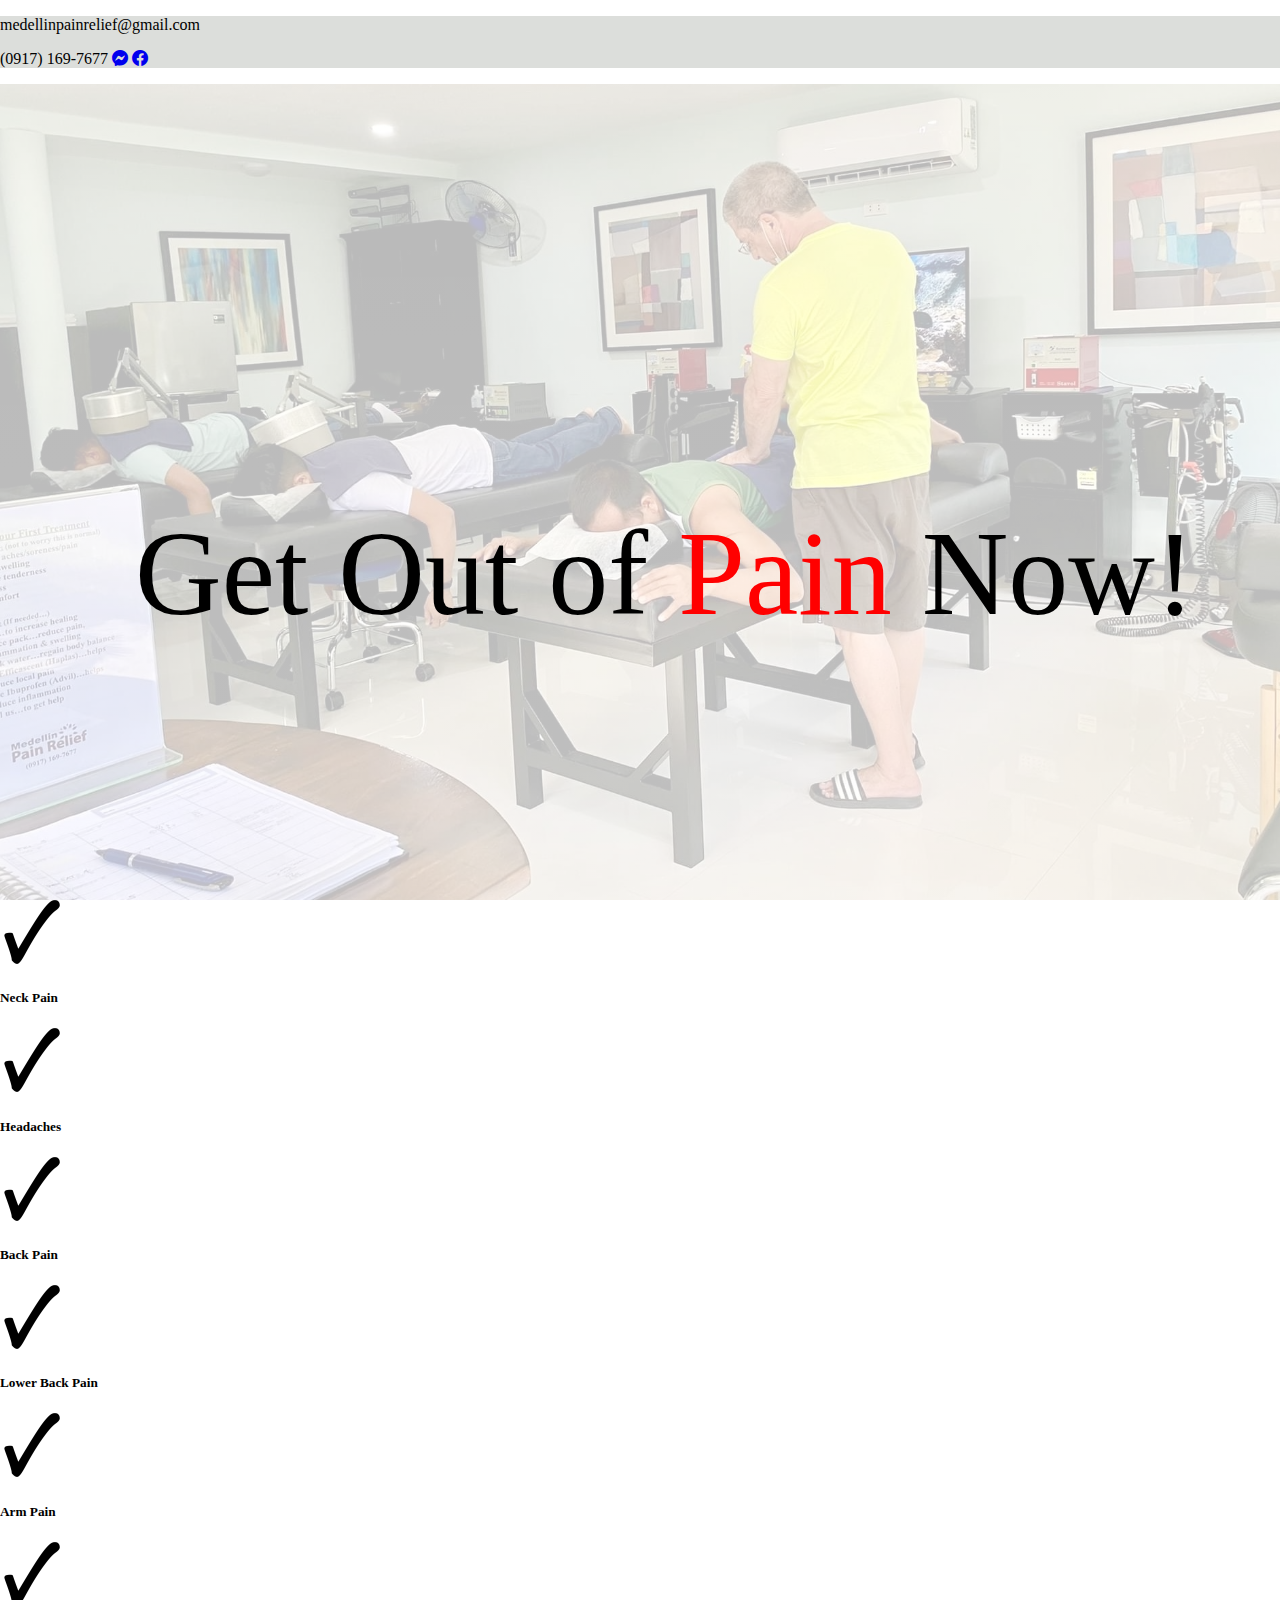
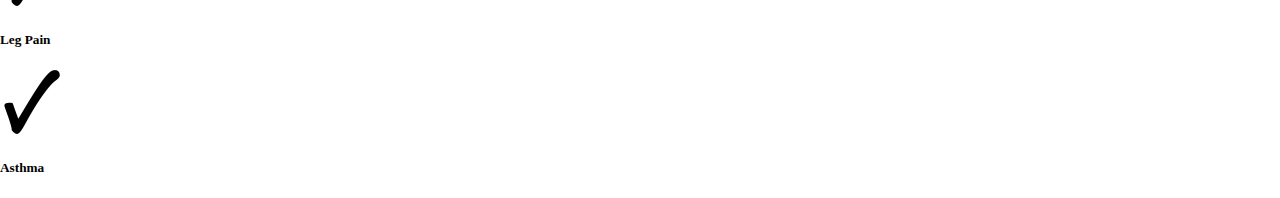
<file: test.html>
<!DOCTYPE html>
<html lang="en">
<head>
    <meta charset="UTF-8">
    <meta http-equiv="X-UA-Compatible" content="IE=edge">
    <meta name="viewport" content="width=device-width, initial-scale=1.0">
    <link rel="stylesheet" href="./css/effects.css">
    <link rel="stylesheet" href="test.css">
    <link rel="stylesheet" href="./css/testimonial-section.css">
    <link href="https://cdn.jsdelivr.net/npm/bootstrap@5.2.3/dist/css/bootstrap.min.css" rel="stylesheet" integrity="sha384-rbsA2VBKQhggwzxH7pPCaAqO46MgnOM80zW1RWuH61DGLwZJEdK2Kadq2F9CUG65" crossorigin="anonymous">
    <link rel="preconnect" href="https://fonts.googleapis.com">
    <link rel="preconnect" href="https://fonts.gstatic.com" crossorigin>
    <link rel="stylesheet" href="https://cdn.jsdelivr.net/npm/bootstrap-icons@1.10.5/font/bootstrap-icons.css">
    <link href="https://fonts.googleapis.com/css2?family=Exo+2:wght@200;400;500&display=swap" rel="stylesheet">
    <title>Medellin Pain Relief</title>
</head>
<body>


<div id="hero-section" class="hero-section row m-0 p-0">

    <div class="banner-con col-12 container-fluid m-0 p-0">

        <div class="banner row m-0 p-0">

            <div class="email col-sm-6">
                <p class="email-text m-0 p-0 d-flex align-items-center justify-content-center">medellinpainrelief@gmail.com</p>
            </div>

            <div class="phone col-sm-6">
                <p class="email-text m-0 p-0 d-flex align-items-center justify-content-center"> 
                <span class="me-2">(0917) 169-7677 </span>
                <a href="https://m.me/medellinpainrelief/" target="_blank"><span class="me-1"><i class="bi bi-messenger"></i></span></a>
                <a href="https://facebook.com/medellinpainrelief/" target="_blank"><span><i class="bi bi-facebook"></i></span></a> 
                </p>
            </div>

        </div>

    </div>


    <div class="nav-con col-12 container-fluid m-0 p-0">

        <nav class="navbar navbar-expand-lg bg-light shadow m-0 p-0">
            <div class="container-fluid">
              <a class="navbar-brand ms-3" href="#"><img class="nav-logo" width="150px" src="photos/medellinpainrelieflogo.png" alt="Medellin Pain Relief"></a>
              <button class="navbar-toggler" type="button" data-bs-toggle="collapse" data-bs-target="#navbarSupportedContent" aria-controls="navbarSupportedContent" aria-expanded="false" aria-label="Toggle navigation">
                <span class="navbar-toggler-icon"></span>
              </button>
              <div class="collapse navbar-collapse" id="navbarSupportedContent">
                <ul class="navbar-nav mx-auto mb-2 me-4 mb-lg-0">
                  <li class="nav-item">
                    <a class="nav-link fs-6 fw-bold m-3" aria-current="page" href="#">Home</a>
                  </li>
                  <li class="nav-item">
                    <a class="nav-link fs-6 fw-bold m-3" href="#">Treatments</a>
                  </li>
                  <li class="nav-item">
                    <a class="nav-link fs-6 fw-bold m-3" href="#">treatments</a>
                  </li>
                  <li class="nav-item">
                    <a class="nav-link fs-6 fw-bold m-3" href="#">Our Services</a>
                  </li>
                  <li class="nav-item">
                    <a class="nav-link fs-6 fw-bold m-3" href="#">About Us</a>
                  </li>
                </ul>
              </div>
            </div>
          </nav>

    </div>


    <div class="tagline-con col-12 container-fluid m-0 p-0 row">

        <div class="tagline-text-con col-sm-6 p-0 m-0">
            <p id="tagline" class="tagline fw-bold m-0 p-0 ">Get Out of <span class="pain" style="color:#FF0000;;">Pain</span> Now!</p>
        </div>


        <div class="buttons-con col-sm-6 p-0 m-0">
            <div class="buttons col-12 p-0 m-0 mt-1 mb-1">
                <button id="contactus-btn" class="contactus-btn text-white fw-bold shadow">Contact Us <span class="ms-2"><i class="bi bi-envelope-fill"></i></span></button>
            </div>
            <div class="buttons col-12 p-0 m-0 mt-1 mb-1">
                <button onclick="openMessenger()" class="chat-btn text-white fw-bold shadow">Chat on Messenger <span class="ms-2"><i class="bi bi-messenger"></i></span></button>
            </div>
            <div class="buttons col-12 p-0 m-0 mt-1 mb-1">
                <button id="phoneButton" class="phone-btn text-white fw-bold shadow">(0917) 169-7677  <span class="ms-2"> <i class="bi bi-telephone-fill"></i></span></button>
            </div>
        </div>

    </div>

</div>


<script src="./js/hero-section.js"></script>
<script src="./js/testimonial-section.js"></script>
<script src="./js/effects.js"></script> 
<script src="https://cdn.jsdelivr.net/npm/bootstrap@5.2.3/dist/js/bootstrap.bundle.min.js" integrity="sha384-kenU1KFdBIe4zVF0s0G1M5b4hcpxyD9F7jL+jjXkk+Q2h455rYXK/7HAuoJl+0I4" crossorigin="anonymous"></script>    
</body>
</html>




<div class="services-text-con col-12 m-0 p-0">
  <span><img src="./photos/check-mark-7-64.ico" alt="check mark icon"></span>
  <span><h5 class="services-text">Neck Pain</h5></span>
</div>

<div class="services-text-con col-12 m-0 p-0">
  <span><img src="./photos/check-mark-7-64.ico" alt="check mark icon"></span>
  <span><h5 class="services-text">Headaches</h5></span>
</div>

<div class="services-text-con col-12 m-0 p-0">
  <span><img src="./photos/check-mark-7-64.ico" alt="check mark icon"></span>
  <span><h5 class="services-text">Back Pain</h5></span>
</div>

<div class="services-text-con col-12 m-0 p-0">
  <span><img src="./photos/check-mark-7-64.ico" alt="check mark icon"></span>
  <span><h5 class="services-text">Lower Back Pain</h5></span>
</div>

<div class="services-text-con col-12 m-0 p-0">
  <span><img src="./photos/check-mark-7-64.ico" alt="check mark icon"></span>
  <span><h5 class="services-text">Arm Pain</h5></span>
</div>

<div class="services-text-con col-12 m-0 p-0">
  <span><img src="./photos/check-mark-7-64.ico" alt="check mark icon"></span>
  <span><h5 class="services-text">Leg Pain</h5></span>
</div>

<div class="services-text-con col-12 m-0 p-0">
  <span><img src="./photos/check-mark-7-64.ico" alt="check mark icon"></span>
  <span><h5 class="services-text">Asthma</h5></span>
</div>
</file>
<file: css/effects.css>
#welcome-section {
  position: fixed;
  top: 0;
  left: 0;
  width: 100vw;
  height: 100vh;
  background-color: white;
  display: flex;
  align-items: center;
  justify-content: center;
  opacity: 1;
  z-index: 9999; /* Add a higher z-index value to ensure it appears on top of other elements */
}

.fade-out {
  animation: fadeOutAnimation 1s ease-in forwards;
}

@keyframes fadeOutAnimation {
  0% {
    opacity: 1;
  }
  100% {
    opacity: 0;
  }
}


.back-to-top {
  display: none;
  position: fixed;
  bottom: 20px;
  right: 20px;
  width: 50px;
  height: 50px;
  background-color: #00BF63;
  color: #fff;
  text-align: center;
  border-radius: 50%;
  font-size: 16px;
  line-height: 50px;
  z-index: 999;
  cursor: pointer;
  opacity: 0; 
  transition: opacity 0.3s ease-in-out; 
}

.back-to-top.show {
  display: block;
  opacity: 1;
}

.back-to-top i {
  font-size: 24px;
  color: #fff;
}



#scroll-arrow {
  position: fixed;
  bottom: 1px;
  left: 50%;
  transform: translateX(-50%);
  display: flex;
  flex-direction: column;
  align-items: center;
  opacity: 1;
  transition: opacity 0.3s ease;
}

#scroll-arrow.hidden {
  opacity: 0;
}

#scroll-arrow i {
  font-size: 2rem;
  color: #555;
}

#scroll-arrow p {
  margin-top: 5px;
  font-size: 0.8rem;
  color: #555;
}
</file>
<file: test.css>
body {
    margin: 0;
    padding: 0;
}

.hero-section {
height: 100vh;
width: 100%;
overflow-x: hidden;
overflow-y: hidden;
}

.banner-con {
    height: fit-content;
    background: #DCDEDB;
}

.banner {
    width: 100%;
    height: 100%;
}

.email-text {
    height: 100%;
}

.nav-con {
    height: fit-content;
}

.navbar-brand {
    width: fit-content;
}

.tagline-con {
    height: 100%;
    background: linear-gradient(rgba(255, 255, 255, 0.726), rgba(255, 255, 255, 0.753)), url(../photos/banner_bg.jpeg);
    background-position: center center;
    background-size: cover;
    width: 100;
}




@media only screen and (min-width: 1440px) {

    .tagline-text-con {
        display: flex;
        justify-content: center;
        align-items: center;
        height: 100%;
    }


    .tagline-con .tagline-text-con p {
        font-size: 120px;
        margin-left: 50px !important;
    }

    .buttons-con {
        height: 100%;
        display: flex;
        flex-direction: column;
        align-items: center;
        justify-content: center;
    }

    .buttons-col {
        height: 100% !important;
        display: flex;
        
    }

    .contactus-btn {
        background-color: #00BF63;
        font-size: 30px;
        width: 80%;
        height: 60px;
        border-radius: 30px;
        border: 0;
        margin-top: 10px;
        margin-bottom: 10px;
    }
    
    .chat-btn {
        background-color:#3390B8;
        font-size: 20px;
        width: 80%;
        height: 60px;
        border-radius: 30px;
        border: 0;
        margin-top: 10px;
        margin-bottom: 10px;
    }
    
    .phone-btn {
        background-color:#FF914D;
        font-size: 30px;
        width: 80%;
        height: 60px;
        border-radius: 30px;
        margin-bottom: 80px;
        border: 0;
        margin-top: 10px;
        margin-bottom: 10px;
    }

}


@media only screen and (max-width: 1440px) {

    .tagline-text-con {
        display: flex;
        justify-content: center;
        align-items: center;
        height: 100%;
    }


    .tagline-con .tagline-text-con p {
        font-size: 120px;
        margin-left: 50px !important;
        margin-bottom: 40px !important;
    }


    .buttons-con {
        height: 100%;
        display: flex;
        flex-direction: column;
        align-items: center;
        justify-content: center;
    }

    .buttons-col {
        height: 100% !important;
        display: flex;
        
    }

    .contactus-btn {
        background-color: #00BF63;
        font-size: 30px;
        width: 80%;
        height: 60px;
        border-radius: 30px;
        border: 0;
        margin-top: 10px;
        margin-bottom: 10px;
    }
    
    .chat-btn {
        background-color:#3390B8;
        font-size: 20px;
        width: 80%;
        height: 60px;
        border-radius: 30px;
        border: 0;
        margin-top: 10px;
        margin-bottom: 10px;
    }
    
    .phone-btn {
        background-color:#FF914D;
        font-size: 30px;
        width: 80%;
        height: 60px;
        border-radius: 30px;
        margin-bottom: 80px;
        border: 0;
        margin-top: 10px;
        margin-bottom: 10px;
    }


}


@media only screen and (max-width: 1200px) {

    .tagline-text-con {
        display: flex;
        justify-content: center;
        align-items: center;
        height: 100%;
    }


    .tagline-con .tagline-text-con p {
        font-size: 120px;
        margin-left: 50px !important;
        margin-bottom: 110px !important;
    }

}


@media only screen and (max-width: 992px) {

    .tagline-text-con {
        display: flex;
        justify-content: center;
        align-items: center;
        height: 100%;
    }


    .tagline-con .tagline-text-con p {
        font-size: 100px;
        margin-left: 50px !important;
        margin-bottom: 100px !important;
    }

}


@media only screen and (max-width: 768px) {

    .tagline-text-con {
        display: flex;
        justify-content: center;
        align-items: center;
        height: 100%;
    }


    .tagline-con .tagline-text-con p {
        font-size: 80px;
        margin-left: 50px !important;
        margin-bottom: 95px !important;
    }


}


@media only screen and (max-width: 581px) {

    .tagline-text-con {
        display: flex;
        justify-content: center;
        align-items: center;
        height: 100%;
    }


    .tagline-con .tagline-text-con p {
        font-size: 70px;
        margin-left: 50px !important;
        margin-bottom: 90px !important;
    }


}

@media only screen and (max-width: 575px) {

    .tagline-con {
        position: relative;
        height: 100% !important;
    }

    .tagline-text-con {
        display: flex;
        justify-content: center;
        height: 40%;
        margin: 0 !important;
        padding: 0 !important;
    }


    .tagline-con .tagline-text-con p {
        font-size: 60px;
        margin: 0 !important;
        text-align: center;
    }

    .buttons-con {
        position: absolute;
        top: 30%;
        height: 50%;
        display: flex;
        margin: 0 !important;
        padding: 0 !important;
        display: flex;
        justify-content: center;

    }

    .contactus-btn {
        background-color: #00BF63;
        font-size: 100%;
        width: 70%;
        height: 100%;
        border-radius: 30px;
        border: 0;
    }
    
    .chat-btn {
        background-color:#3390B8;
        font-size: 100%;
        width: 70%;
        height: 100%;
        border-radius: 30px;
        border: 0;
    }
    
    .phone-btn {
        background-color:#FF914D;
        font-size: 100%;
        width: 70%;
        height: 100%;
        border-radius: 30px;
        border: 0;
    }

    .buttons {
        display: flex;
        justify-content: center;
        
    }





}
</file>
<file: css/testimonial-section.css>
#testimonial-section {
    height: fit-content;
    overflow: hidden;
    font-family: 'Exo 2', sans-serif;
}

.testimonial-section-title {
  color: #6C0C0F;
}

.testimonial-video-con {
  width: 100%;
  padding: 0;
  margin: 0;
}

.video-wrapper {
  width: fit-content;
  height: fit-content;
  position: relative;
}

.testimonial-video {
  display: block;
  width: 100%;
  height: 175px;
}


/* .play-button {
  position: absolute;
  top: 50%;
  left: 50%;
  transform: translate(-50%, -50%);
  margin-top: -50px;
  width: 80px;
  height: 80px;
  border-radius: 50%;
  background-color: rgba(255, 255, 255, 0);
  display: flex;
  justify-content: center;
  align-items: center;
  cursor: pointer;
  z-index: 1;
}

.play-button::before {
  content: "";
  width: 0;
  height: 0;
  border-top: 25px solid transparent;
  border-bottom: 25px solid transparent;
  border-left:   40px solid #00bf63b4;
}*/


@media (max-width: 991px) {
  .testimonial-video {
    height: 160px;
    width: fit-content;
  }
} 

@media (max-width: 767px) {

  #testimonial-section {
    height: fit-content;
    font-family: 'Exo 2', sans-serif;
  }

 /* .play-button {
    width: 60px;
    height: 60px;
    margin-top: -45px;
    pointer-events: auto;
    z-index: 10;
  }

  .play-button::before {
    border-top: 15px solid transparent;
    border-bottom: 15px solid transparent;
    border-left: 25px solid lightgreen;
  }
}

@media (max-width: 576px) {
  .play-button {
    width: 50px;
    height: 50px;
    margin-top: -35px;
  }

  .play-button::before {
    border-top: 12px solid transparent;
    border-bottom: 12px solid transparent;
    border-left: 20px solid lightgreen;
  }*/
} 


.video-wrap video {
  width: 100%;
  height: auto;
  display: block;
  object-fit: contain;
  margin: 0;
  padding: 0;
  pointer-events: none; 
}

.testimonial-video-carousel {
  width: 100%;
  max-height: 40vh;
}

.testimonial-video {
  max-height: 40vh;
}

.carousel {
  max-height: 40vh;
}

.patient-name {
  color: #6C0C0F;
  font-weight: bold;
}

.patient-symptoms {
  color: aliceblue;
  font-weight: bold;
}



.testimonial-text-con {
  max-height: fit-content;
}

.ccontainer {
  max-width: 90%;
  margin: auto;
  padding: 0 15px;
}

.section-header {
  text-align: center;
  margin-bottom: 50px;
}

.section-header .title {
  font-size: 35px;
  font-weight: 600;
  text-transform: capitalize;
  line-height: 1.2;
}

.testimonial-text-con {
  padding: 100px 0;
}

.testimonial-items {
  background-color: rgba(219, 219, 219, 0.562);
  padding: 30px;
  border-radius: 30px;
}

.testimonial-items .info {
  display: flex;
  align-items: center;
}

.testimonial-items img {
  max-width: 80px;
  border-radius: 50%;
  margin-right: 20px;
  vertical-align: middle;
}

.testimonial-items .name {
  font-size: 24px;
  color:#6C0C0F;
  text-transform: capitalize;
  font-weight: 600;
  line-height: 1.2;
}

.testimonial-items .job {
  text-transform: capitalize;
  color: rgb(97, 97, 97);
}

.testimonial-items p {
  font-size: 12px;
  margin-top: 20px;
  color:rgb(97, 97, 97);;
}

.testimonial-items .rating {
  margin-top: 15px;
  font-size: 14px;
  color: hsl(36,88%,66%);
}

.testimonial-text-con .swiper-pagination {
  position: relative;
  margin-top: 40px;
  bottom: auto;
}

.testimonial-text-con .swiper-pagination-bullet {
  height: 12px;
  width: 12px;
  background-color: rgb(133, 126, 126);
}
</file>
